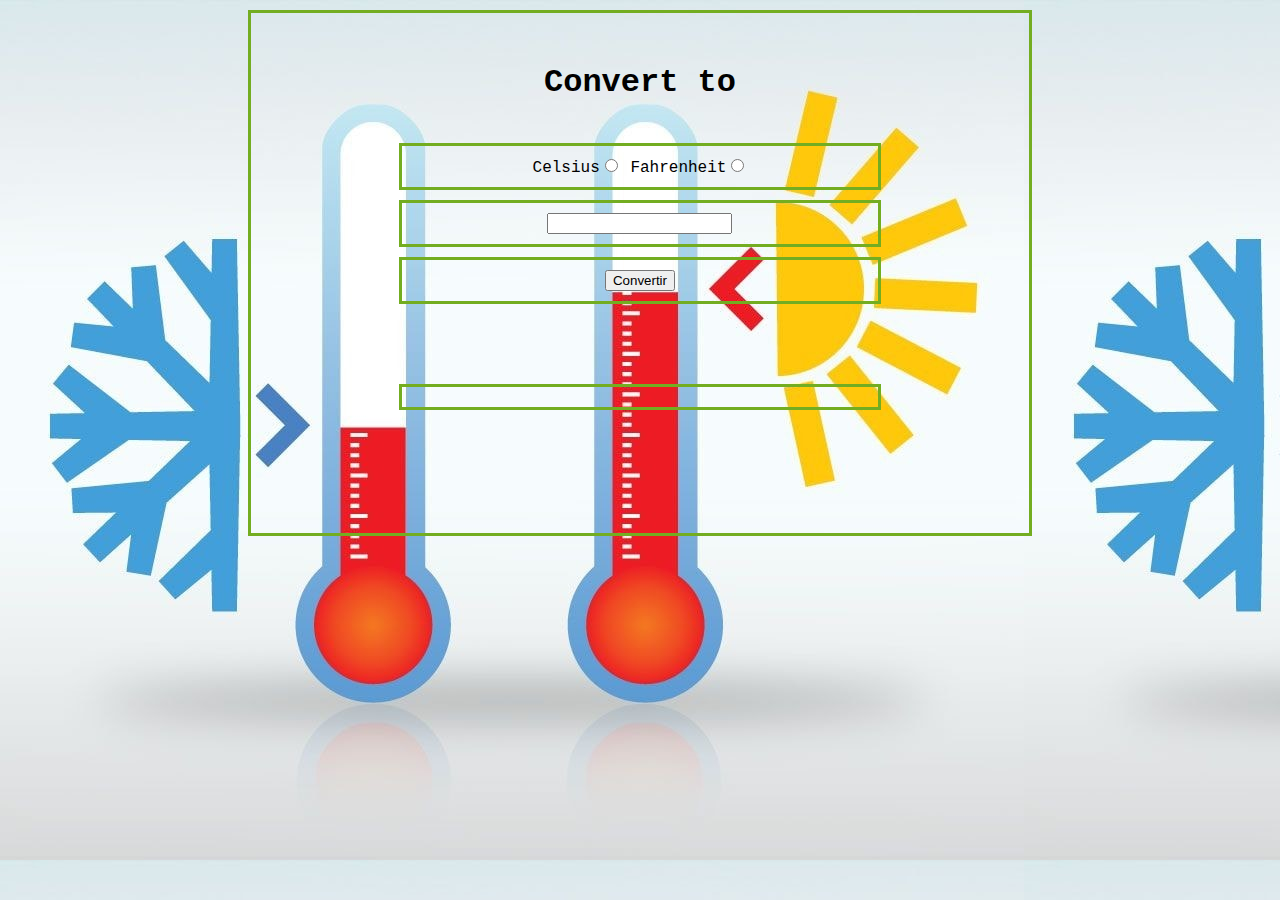
<file: target/classes/public/index.html>
<!DOCTYPE html>
<html lang="en">
<head>
    <meta charset="UTF-8">
    <title>Title</title>
    <script src="https://code.jquery.com/jquery-3.5.1.min.js"></script>
    <script src="index.js"></script>
    <link rel="stylesheet" type="text/css" href="style.css" media="screen"/>

</head>
<body onload="index.action()">
    <div id="contenedor" class="divContenedor">
        <div class="h1">
            <h1> Convert to </h1>
        </div>
        <div class="divRadio">
            <label for="Celsius">Celsius</label><input type="radio" id="Celsius" value="Celsius" name="tipo">
            <label for="Fahrenheit">Fahrenheit</label><input type="radio" id="Fahrenheit" value="Fahrenheit" name="tipo">
        </div>
        <div class="divRadio">
            <span id="span"></span>
            <label for="temperatura"></label><input type="number" id="temperatura">
        </div>
        <div class="divRadio">
            <input type="button" value="Convertir" id="convertir"/>
        </div>
        <p class="divRespuesta" id="respuesta"></p>
    </div>
</body>
</html>
</file>
<file: target/classes/public/style.css>
body{
    background-image: url("img/fondo.jpg");

}

.divRespuesta{
    width: 60%;
    padding: 10px;
    text-align: center;
    border: 3px solid #73AD21;
    margin: 80px auto auto;
    font-family: "Lucida Console", "Courier New", monospace;
}

.divRadio{
    margin: 10px auto auto;
    width: 60%;
    padding: 10px;
    text-align: center;
    border: 3px solid #73AD21;
    font-family: "Lucida Console", "Courier New", monospace;

}

.h1{
    margin: 10px auto auto;
    width: 60%;
    padding: 10px;
    text-align: center;
    font-family: "Lucida Console", "Courier New", monospace;
}

.divContenedor{
    margin: 10px auto auto;
    width: 60%;
    height: 500px;
    border: 3px solid #73AD21;
    padding: 10px;
    font-family: "Lucida Console", "Courier New", monospace;

}
</file>
